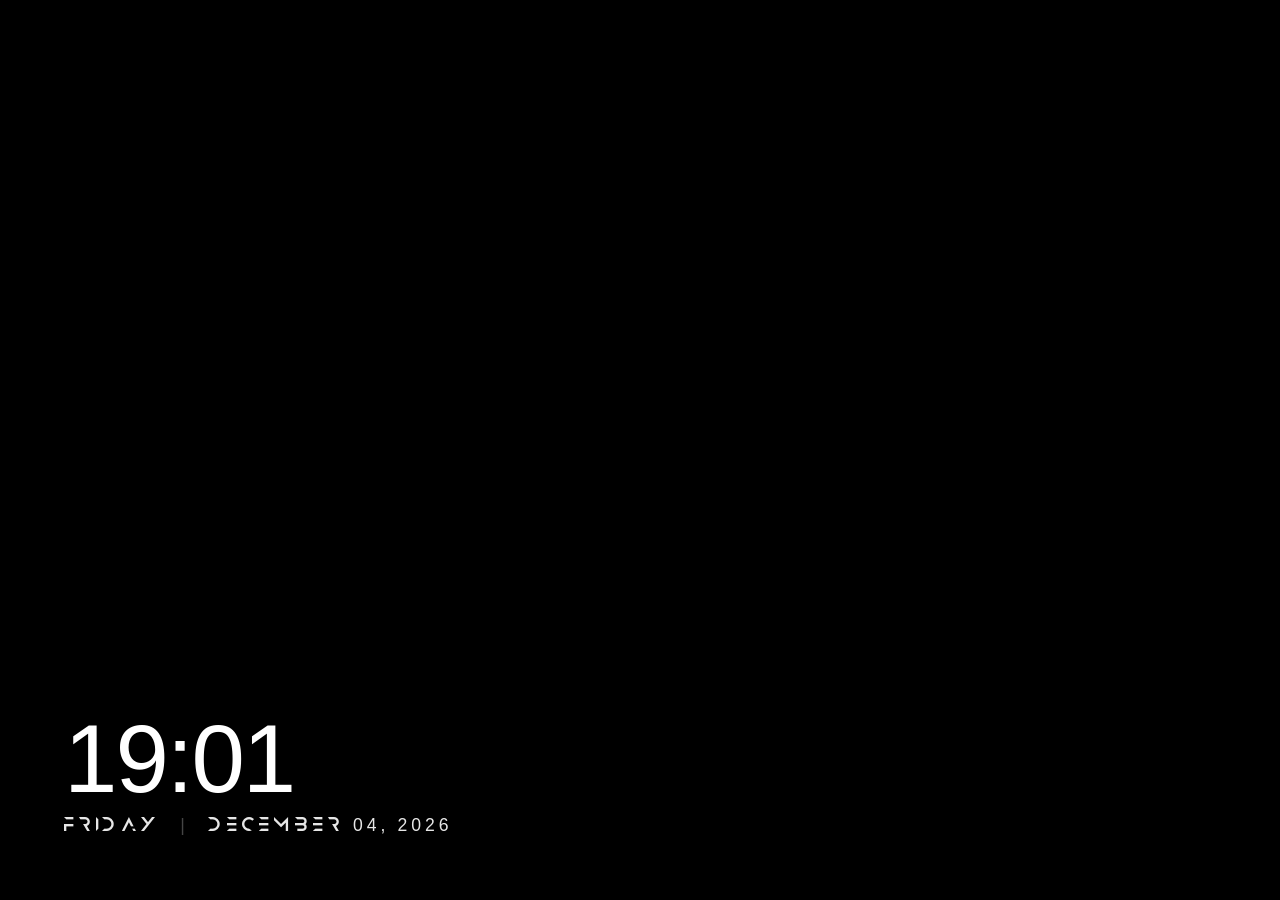
<file: index.html>
<!DOCTYPE html>
<html lang="en">
<head>
    <meta charset="UTF-8">
    <meta name="viewport" content="width=device-width, initial-scale=1.0">
    <title>New Tab</title>
    <link rel="icon" type="image/jpeg" href="icon.jpg">
    <link rel="stylesheet" href="style.css">
</head>
<body>
    <div id="video-container">
        <video id="bg-video" autoplay muted loop playsinline></video>
        <div id="video-overlay"></div>
    </div>



    <main id="content">
        <div id="search-container">
            <input type="text" id="search-input" spellcheck="false" autocomplete="off">
        </div>

        <div class="clock-container">
            <div id="time">00:00</div>
            <div id="date-row">
                <span id="day">MONDAY</span>
                <span class="separator">|</span>
                <span id="date">JANUARY 01, 2024</span>
            </div>
        </div>
    </main>

    <script src="script.js"></script>
</body>
</html>
</file>
<file: style.css>
@font-face {
    font-family: 'CustomFont';
    src: url('fonts/YourFont.otf') format('opentype');
}

* {
    margin: 0;
    padding: 0;
    box-sizing: border-box;
}

body {
    font-family: 'CustomFont', sans-serif;
    background-color: #000;
    color: #fff;
    height: 100vh;
    width: 100vw;
    overflow: hidden;
    display: flex;
    justify-content: flex-start;
    align-items: flex-end;
}

.hidden {
    display: none !important;
}

#video-container {
    position: fixed;
    top: 0;
    left: 0;
    width: 100%;
    height: 100%;
    z-index: -1;
}

#bg-video {
    width: 100%;
    height: 100%;
    object-fit: cover;
}

#video-overlay {
    position: absolute;
    top: 0;
    left: 0;
    width: 100%;
    height: 100%;
    background: transparent;
    backdrop-filter: none;
}



#content {
    z-index: 1;
    text-align: left;
    margin: 0 0 4rem 4rem;
}

#search-container {
    display: none;
}

#search-input {
    display: none;
}

.clock-container {
    padding: 0;
    background: transparent;
    backdrop-filter: none;
    border: none;
    border-radius: 0;
    box-shadow: none;
    animation: fadeIn 1.8s cubic-bezier(0.16, 1, 0.3, 1);
}

#time {
    font-family: 'CustomFont', sans-serif;
    font-size: 6rem;
    font-weight: 300;
    letter-spacing: -2px;
    line-height: 1;
    margin-bottom: 0.2rem;
    text-shadow: 0 4px 20px rgba(0, 0, 0, 0.4);
}

#date-row {
    font-family: 'CustomFont', sans-serif;
    font-size: 1.1rem;
    font-weight: 300;
    letter-spacing: 4px;
    text-transform: uppercase;
    display: flex;
    justify-content: flex-start;
    align-items: center;
    gap: 1.2rem;
    opacity: 0.9;
    text-shadow: 0 2px 10px rgba(0, 0, 0, 0.4);
}

.separator {
    opacity: 0.3;
}

@keyframes fadeIn {
    from {
        opacity: 0;
        transform: translateY(20px);
    }
    to {
        opacity: 1;
        transform: translateY(0);
    }
}
</file>
